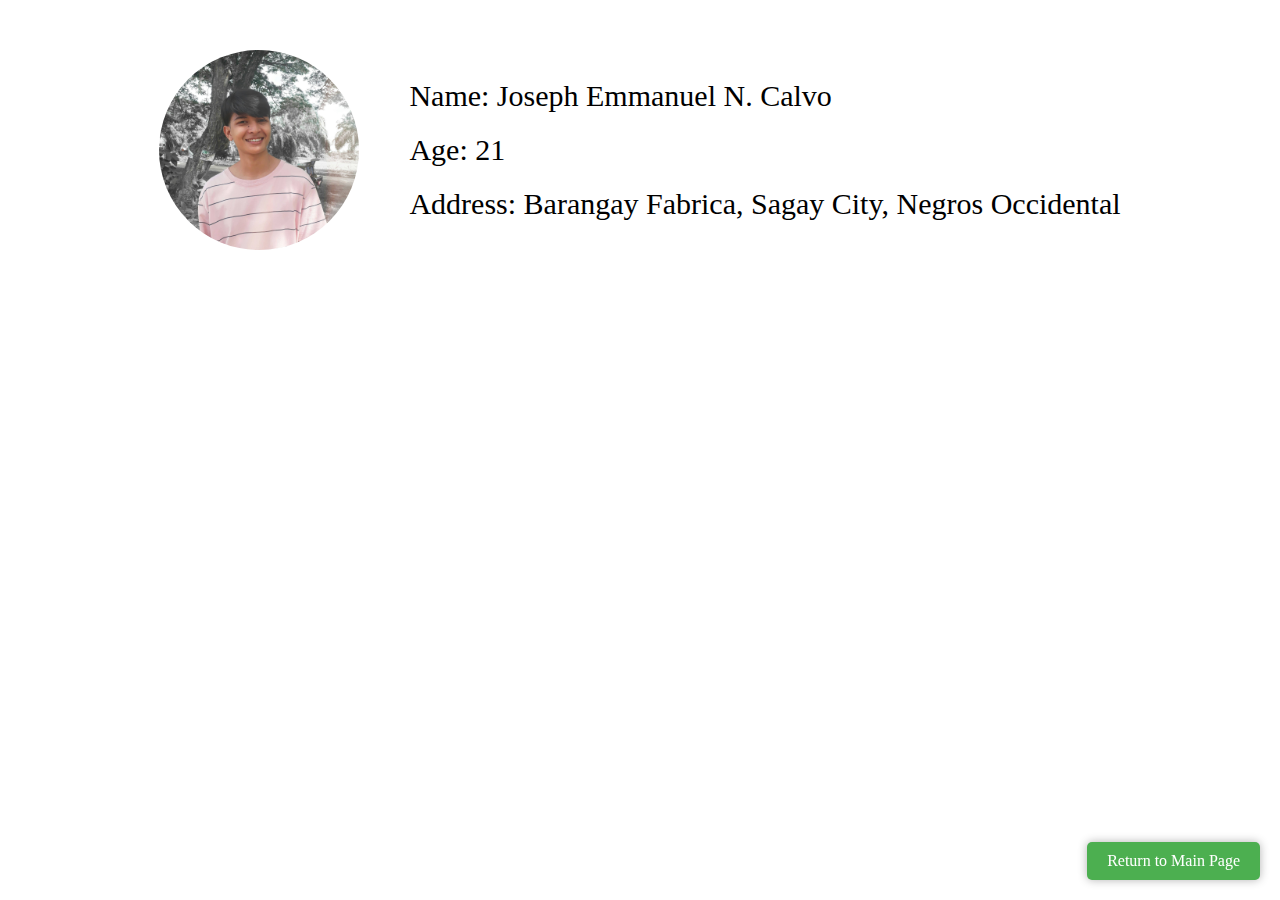
<file: group-members.html>
<!DOCTYPE html>
<html lang="en">
  <head>
    <meta charset="UTF-8" />
    <meta http-equiv="X-UA-Compatible" content="IE=edge" />
    <meta name="viewport" content="width=device-width, initial-scale=1.0" />
    <link rel="stylesheet" href="group-mem.css" type="text/css" />
    <link rel="icon" href="add-user.png" type="image/x-icon" />
    <title>Group Members</title>
  </head>
  <body>
    <div class="profile">
      <div class="profile-picture">
        <img src="maymay.jpg" alt="Tsura ni maymay" />
      </div>
      <div class="profile-details">
        <h2>Name: Joseph Emmanuel N. Calvo</h2>
        <h2>Age: 21</h2>
        <h2>Address: Barangay Fabrica, Sagay City, Negros Occidental</h2>
      </div>
    </div>
    <a href="index.html" class="back-btn">Return to Main Page</a>
  </body>
</html>
</file>
<file: group-mem.css>
.profile {
  display: flex;
  align-items: center;
  justify-content: center;
  flex-direction: row;
  margin-top: 50px;
}

.profile-picture {
  width: 200px;
  height: 200px;
  border-radius: 50%;
  overflow: hidden;
  margin-right: 50px;
}

.profile-picture img {
  width: 100%;
  height: 100%;
  object-fit: cover;
}

.profile-details {
  display: flex;
  flex-direction: column;
  font-size: 20px;
}

.profile-details h2 {
  margin: 10px 0;
  font-weight: normal;
}
.back-btn {
  display: inline-block;
  padding: 10px 20px;
  background-color: #4caf50;
  color: white;
  text-decoration: none;
  border-radius: 5px;
  box-shadow: 0px 0px 10px 0px rgba(0, 0, 0, 0.3);
  position: fixed;
  bottom: 20px;
  right: 20px;
  border: none;
  cursor: pointer;
}

.back-btn:hover {
  background-color: #45a049;
}
</file>
